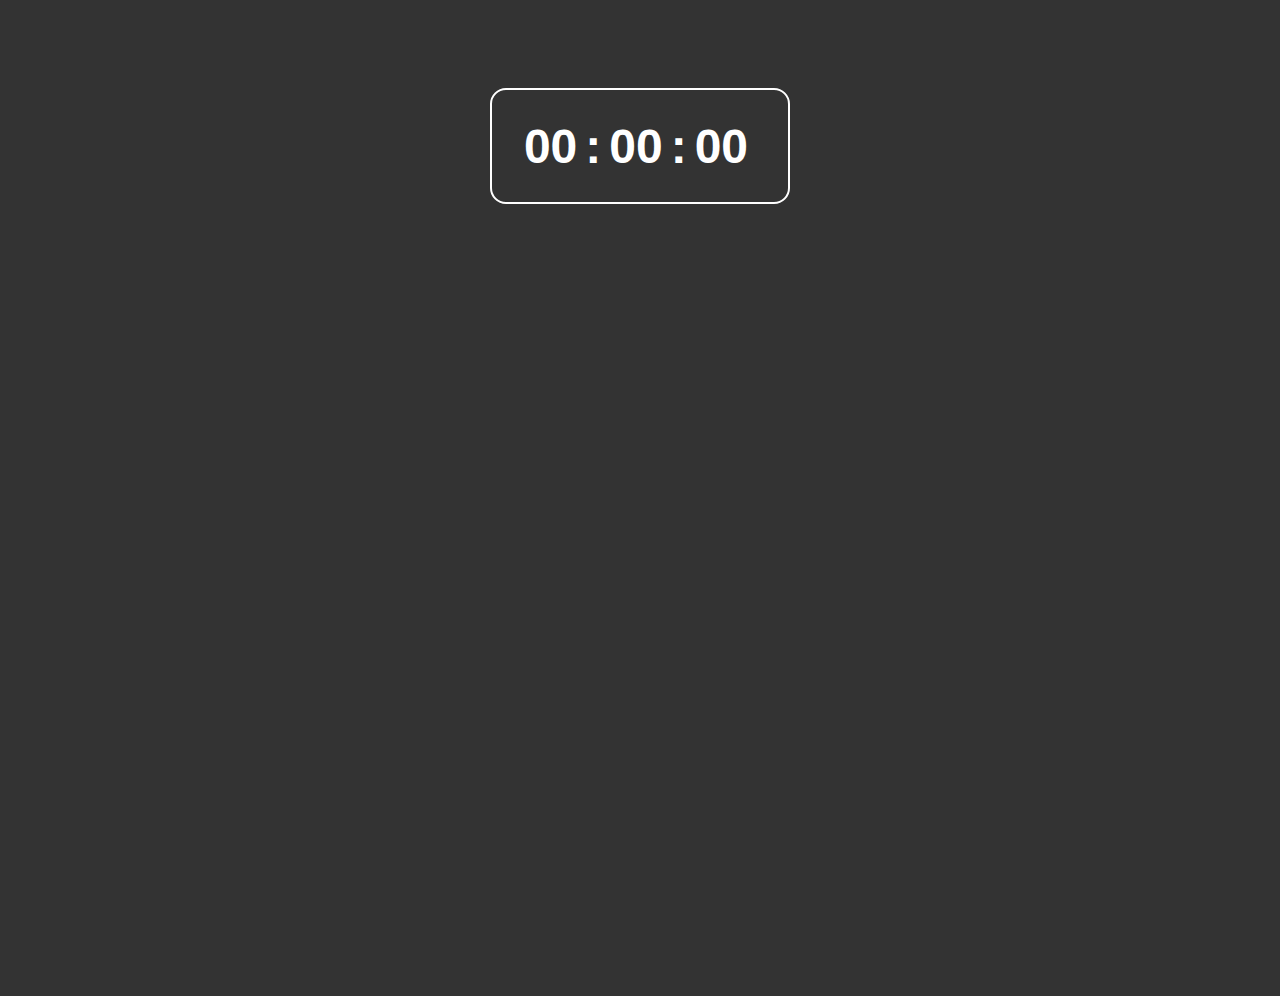
<file: index.html>
<!DOCTYPE html>
<html lang="pt-BR">
<head>
  <meta charset="UTF-8">
  <meta name="viewport" content="width=device-width, initial-scale=1.0">
  <title>Relógio Digital</title>

  <link rel="stylesheet" href="styles.css">
  <script src="scripts.js" defer></script>
</head>
<body>
  <div class="container">
    <div class="clock">
      <span class="hours">00</span>
      <span class="divider">:</span>
      <span class="minutes">00</span>
      <span class="divider">:</span>
      <span class="seconds">00</span>
      
    </div>
  </div>
</body>
</html>
</file>
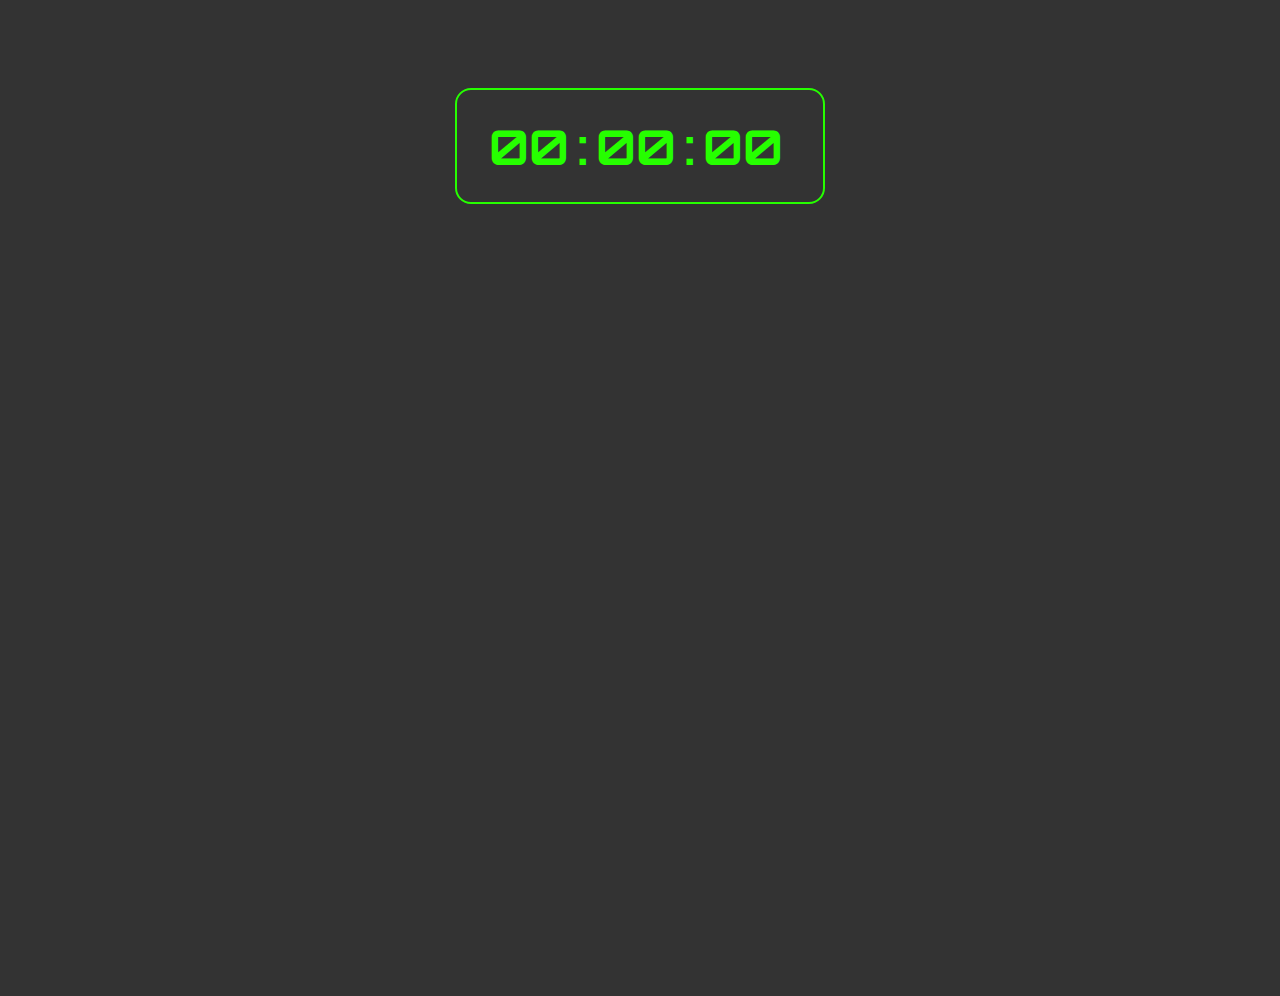
<file: 01_Exercice/exercice.html>
<!DOCTYPE html>
<html lang="pt-BR">
<head>
  <meta charset="UTF-8">
  <link rel="preconnect" href="https://fonts.googleapis.com">
  <link rel="preconnect" href="https://fonts.gstatic.com" crossorigin>
  <meta name="viewport" content="width=device-width, initial-scale=1.0">
  <title>Relógio Digital</title>

  <link rel="stylesheet" href="styles.css">
  <script src="scripts.js" defer></script>
  <link href="https://fonts.googleapis.com/css2?family=Orbitron:wght@400..900&display=swap" rel="stylesheet">
</head>
<body>
  <div class="container">
    <div class="clock">
      <span class="hours">00</span>
      <span class="divider">:</span>
      <span class="minutes">00</span>
      <span class="divider">:</span>
      <span class="seconds">00</span>
      
    </div>
  </div>
</body>
</html>
</file>
<file: styles.css>
body {
  background-color: #333;
  font-family: Helvetica;
}

.container {
  height: 100vh;
  width: 100%;
  padding-top: 5rem;
  display: flex;
  justify-content: center;
}

.clock {
  font-size: 3rem;
  font-weight: bold;
  color: #Fff;
  text-align: center;
  border: 2px solid #fff;
  border-radius: 1rem;
  padding: 1rem 2rem;
  height: 80px;
  display: flex;
  align-items: center;
}

.clock span {
  margin-right: .5rem;
}
</file>
<file: 01_Exercice/styles.css>
body {
  background-color: #333;
  font-family: Orbitron;
}

.container {
  height: 100vh;
  width: 100%;
  padding-top: 5rem;
  display: flex;
  justify-content: center;
}

.clock {
  font-size: 3rem;
  font-weight: bold;
  color: #26ff00;
  text-align: center;
  border: 2px solid #26ff00;
  border-radius: 1rem;
  padding: 1rem 2rem;
  height: 80px;
  display: flex;
  align-items: center;
}

.clock span {
  margin-right: .5rem;
}
</file>
